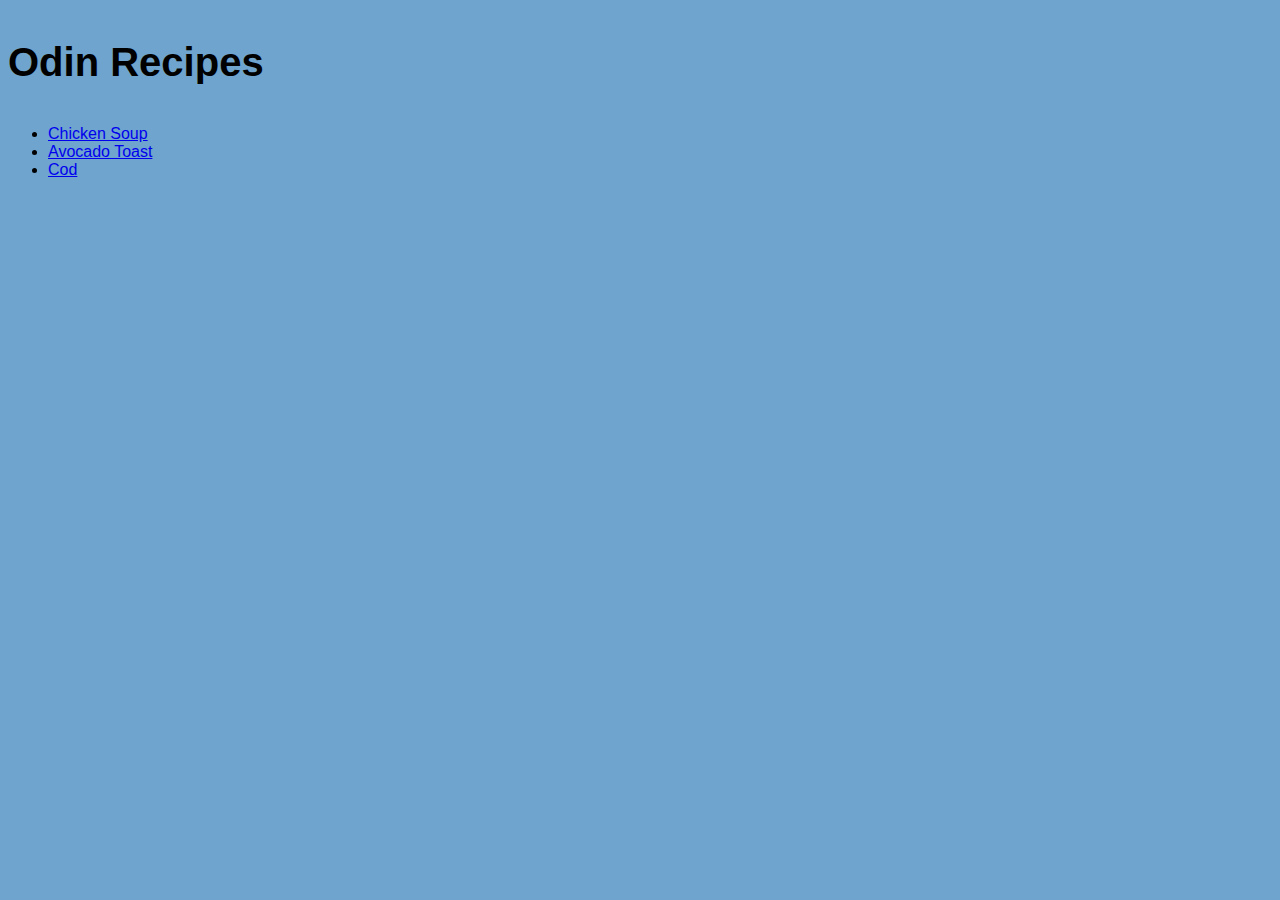
<file: index.html>
<!DOCTYPE html>
<html lang="en">
<head>
    <meta charset="UTF-8">
    <meta name="viewport" content="width=device-width, initial-scale=1.0">
    <link rel="stylesheet" href="styles.css">
    <title>Odin Recipes | Homepage</title>
</head>
<body>
    <p class="page-title">Odin Recipes</p>
    <ul>
        <li><a href="recipes/chicken-soup.html">Chicken Soup</a></li>
        <li><a href="recipes/avocado-toast-boiled-egg.html">Avocado Toast</a></li>
        <li><a href="recipes/cod-asparagus.html">Cod</a></li>
    </ul>
</body>
</html>
</file>
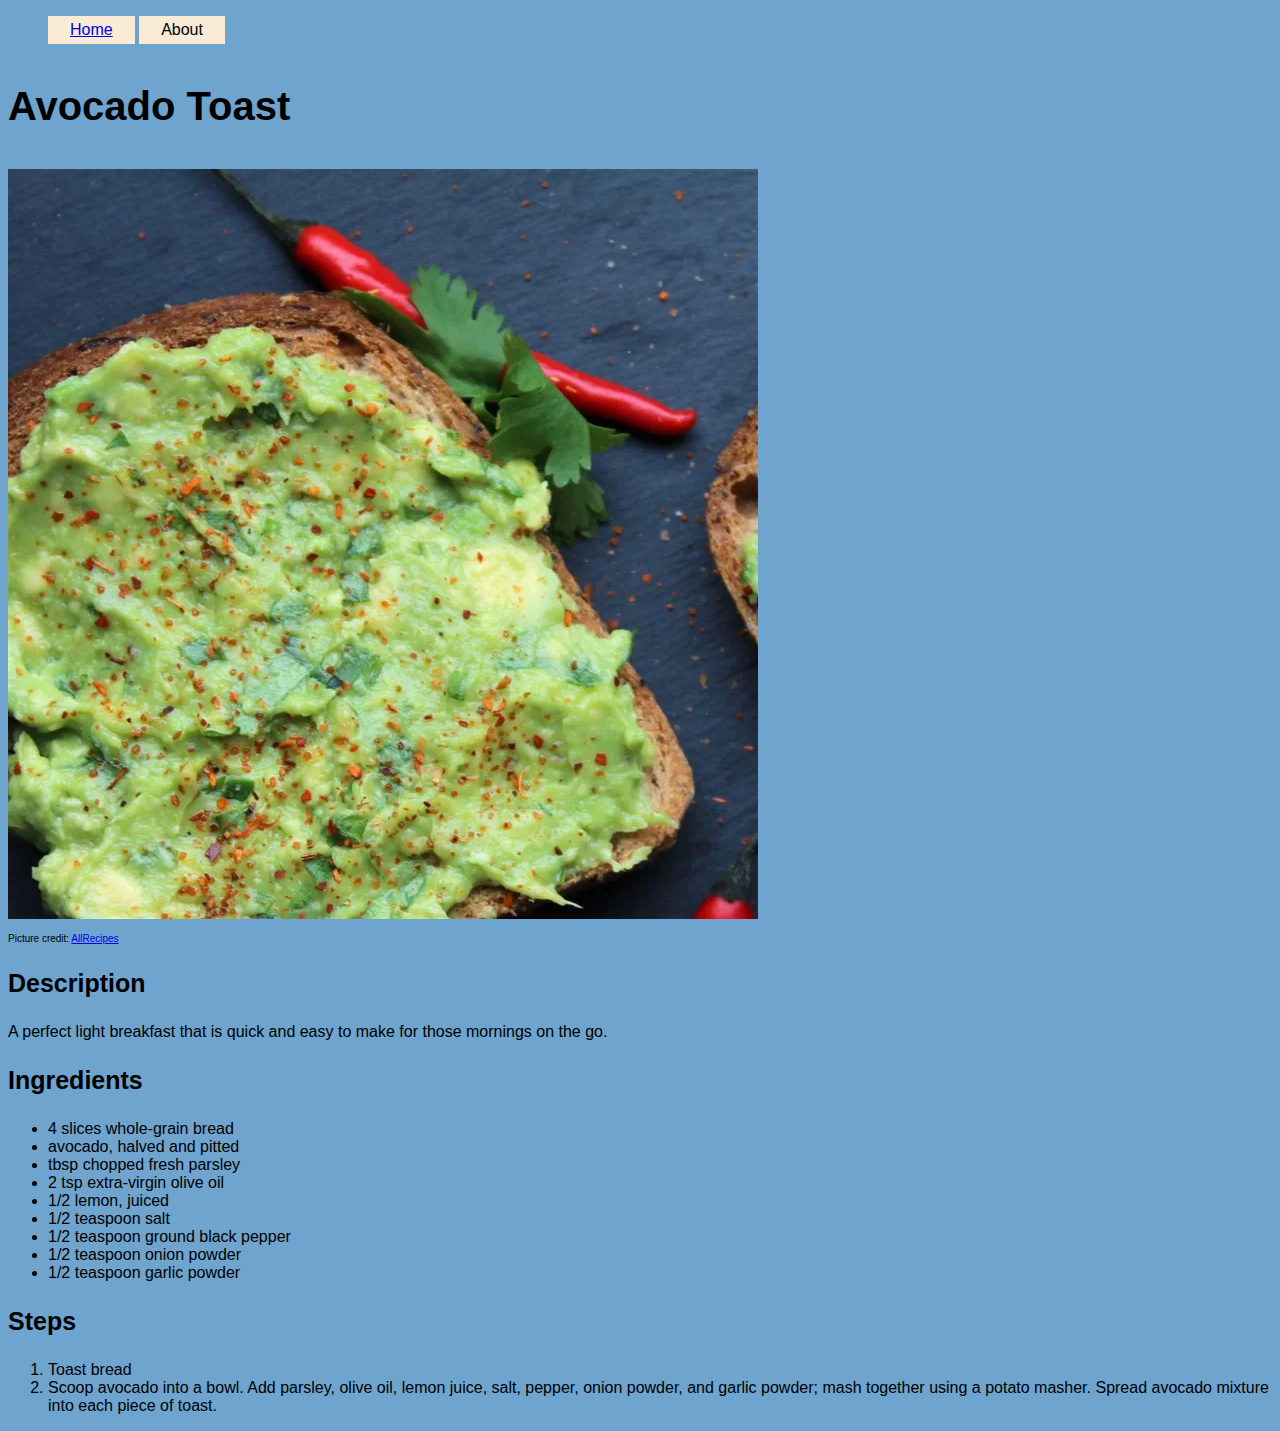
<file: recipes/avocado-toast-boiled-egg.html>
<!DOCTYPE html>
<html lang="en">
<head>
    <meta charset="UTF-8">
    <meta name="viewport" content="width=device-width, initial-scale=1.0">
    <link rel="stylesheet" href="../styles.css">
    <title>Avocado Toast Recipe</title>
</head>
<body>
    <div class="navigation-menu">
        <ul class="navigation-menu-list">
            <li class="nav-list-item"><a href="../index.html">Home</a></li>
            <li class="nav-list-item">About</li>
        </ul>
    </div>
    
    <p class="page-title">Avocado Toast</p>
    <img src="../images/avocado-toast.webp">
    <p class="picture-credit">Picture credit: <a href="https://www.allrecipes.com/recipe/246803/avocado-toast-vegan/" target="_blank" rel="noopener noreferrer">AllRecipes</a></p>
    <p class="section-title">Description</p>
    <p>A perfect light breakfast that is quick and easy to make for those mornings on the go.</p>
    <p class="section-title">Ingredients</p>
    <ul>
        <li>4 slices whole-grain bread</li>
        <li>avocado, halved and pitted</li>
        <li>tbsp chopped fresh parsley</li>
        <li>2 tsp extra-virgin olive oil</li>
        <li>1/2 lemon, juiced</li>
        <li>1/2 teaspoon salt</li>
        <li>1/2 teaspoon ground black pepper</li>
        <li>1/2 teaspoon onion powder</li>
        <li>1/2 teaspoon garlic powder</li>
    </ul>
    <p class="section-title">Steps</p>
    <ol>
        <li>Toast bread</li>
        <li>Scoop avocado into a bowl. Add parsley, olive oil, lemon juice, salt, pepper, onion powder, and garlic powder; mash together using a potato masher. Spread avocado mixture into each piece of toast. </li>
    </ol>
</body>
</html>
</file>
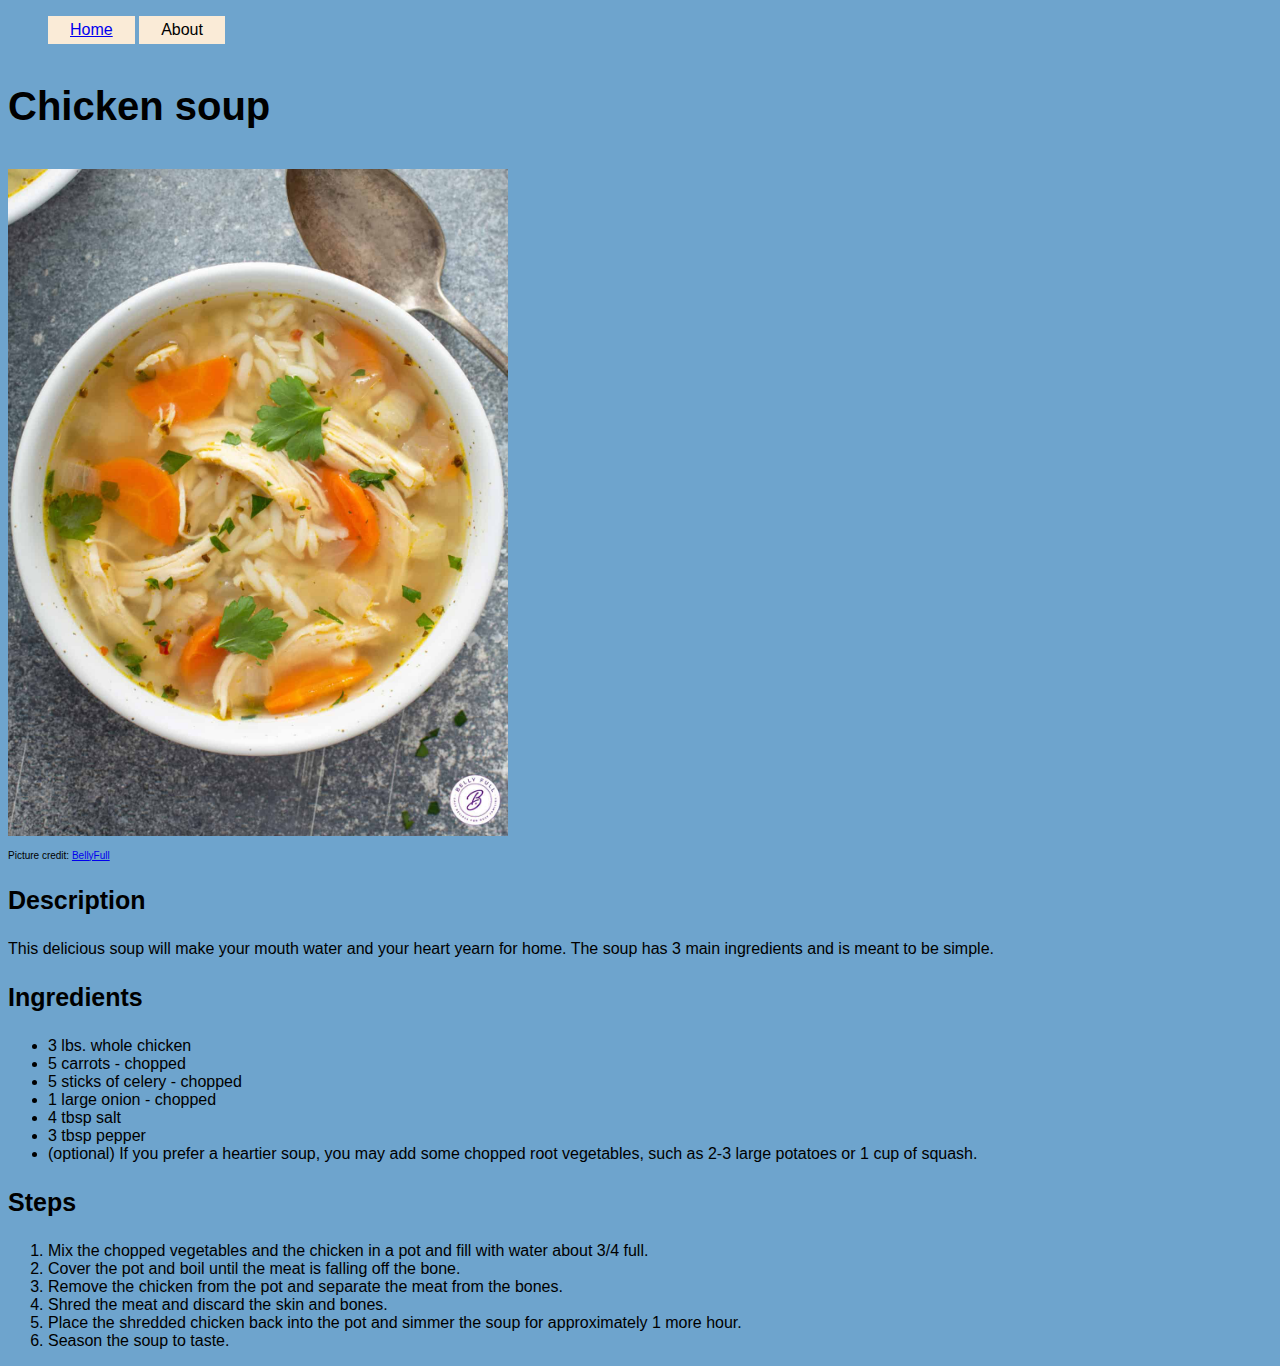
<file: recipes/chicken-soup.html>
<!DOCTYPE html>
<html lang="en">
<head>
    <meta charset="UTF-8">
    <meta name="viewport" content="width=device-width, initial-scale=1.0">
    <link rel="stylesheet" href="../styles.css">
    <title>Chicken Soup Recipe</title>
</head>
<body>
    <div class="navigation-menu">
        <ul class="navigation-menu-list">
            <li class="nav-list-item"><a href="../index.html">Home</a></li>
            <li class="nav-list-item">About</li>
        </ul>
    </div>

    <p class="page-title">Chicken soup</p>
    <img src="../images/Chicken-Soup-finished.jpg" alt="Chicken Soup" width="500">
    <p class="picture-credit">Picture credit: <a href="https://bellyfull.net/chicken-and-rice-soup/" target="_blank" rel="noopener noreferrer">BellyFull</a></p>
    <p class="section-title">Description</p>
    <p>This delicious soup will make your mouth water and your heart yearn for home. The soup has 3 main ingredients and is meant to be simple.</p>
    <p class="section-title">Ingredients</p>
    <ul>
        <li>3 lbs. whole chicken</li>
        <li>5 carrots - chopped</li>
        <li>5 sticks of celery - chopped</li>
        <li>1 large onion - chopped</li>
        <li>4 tbsp salt</li>
        <li>3 tbsp pepper</li>
        <li>(optional) If you prefer a heartier soup, you may add some chopped root vegetables, such as 2-3 large potatoes or 1 cup of squash.</li>
    </ul>
    <p class="section-title">Steps</p>
    <ol>
        <li>Mix the chopped vegetables and the chicken in a pot and fill with water about 3/4 full.</li>
        <li>Cover the pot and boil until the meat is falling off the bone.</li>
        <li>Remove the chicken from the pot and separate the meat from the bones.</li>
        <li>Shred the meat and discard the skin and bones.</li>
        <li>Place the shredded chicken back into the pot and simmer the soup for approximately 1 more hour.</li>
        <li>Season the soup to taste.</li>
    </ol>
</body>
</html>
</file>
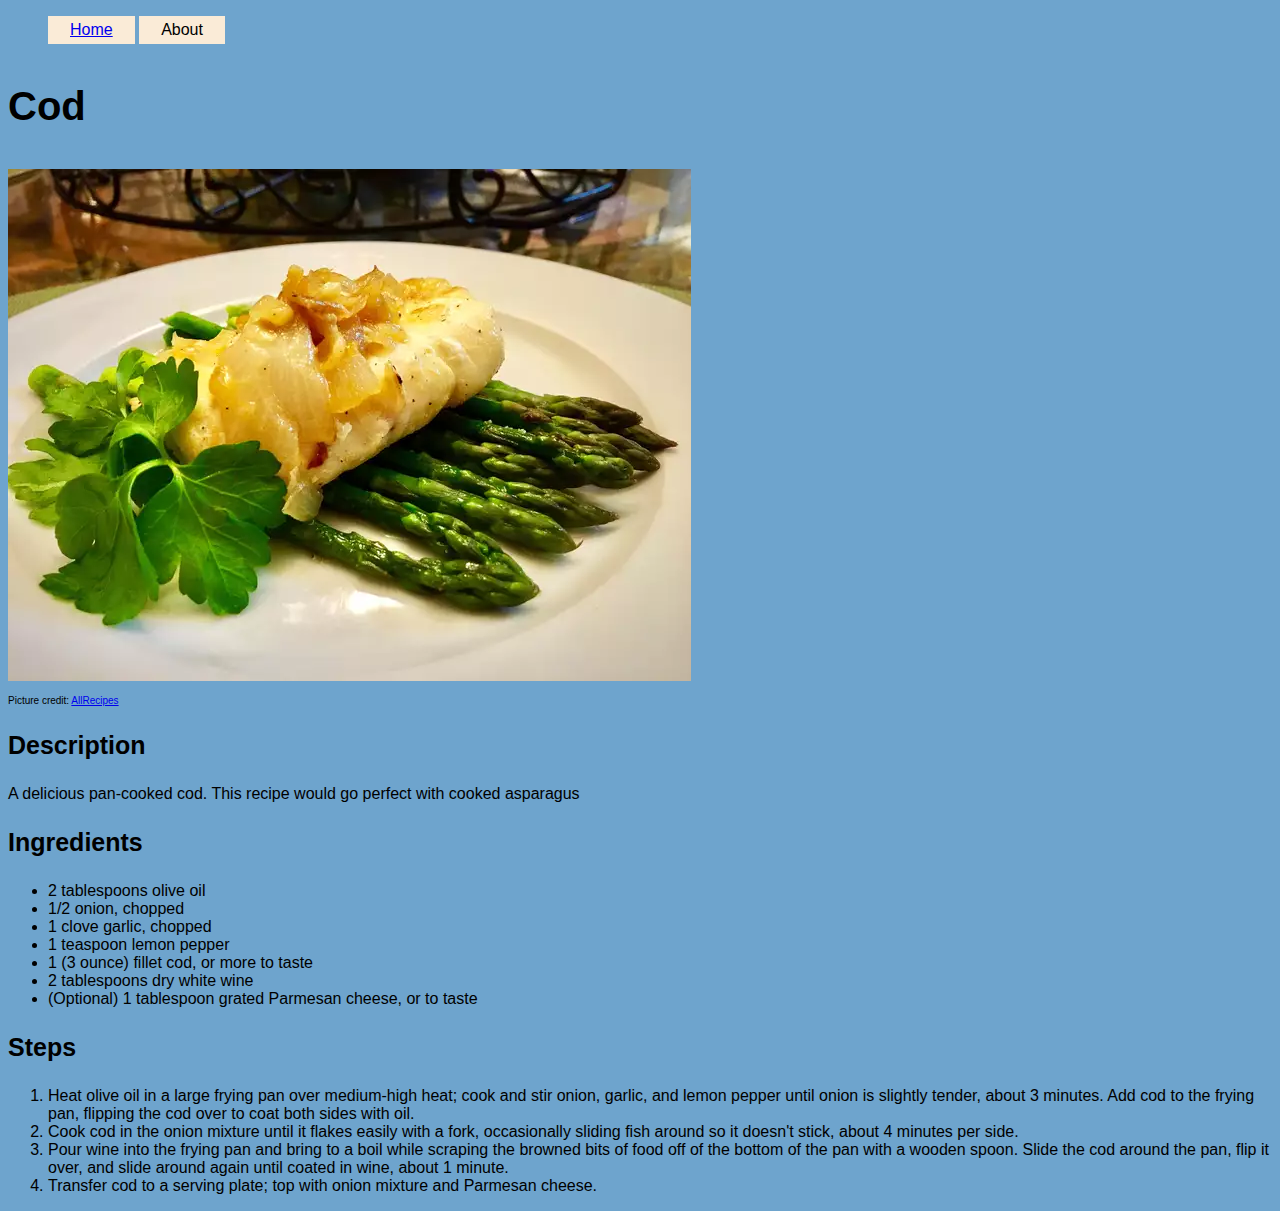
<file: recipes/cod-asparagus.html>
<!DOCTYPE html>
<html lang="en">
<head>
    <meta charset="UTF-8">
    <meta name="viewport" content="width=device-width, initial-scale=1.0">
    <link rel="stylesheet" href="../styles.css">
    <title>Cod Recipe</title>
</head>
<body>
    <div class="navigation-menu">
        <ul class="navigation-menu-list">
            <li class="nav-list-item"><a href="../index.html">Home</a></li>
            <li class="nav-list-item">About</li>
        </ul>
    </div>
    
    <p class="page-title">Cod</p>
    <img src="../images/cod.webp">
    <p class="picture-credit">Picture credit: <a href="https://www.allrecipes.com/recipe/239283/oh-cod/" target="_blank" rel="noopener noreferrer">AllRecipes</a></p>
    <p class="section-title">Description</p>
    <p>A delicious pan-cooked cod. This recipe would go perfect with cooked asparagus</p>
    <p class="section-title">Ingredients</p>
    <ul>
        <li>2 tablespoons olive oil</li>
        <li>1/2 onion, chopped</li>
        <li>1 clove garlic, chopped</li>
        <li>1 teaspoon lemon pepper</li>
        <li>1 (3 ounce) fillet cod, or more to taste</li>
        <li>2 tablespoons dry white wine</li>
        <li>(Optional) 1 tablespoon grated Parmesan cheese, or to taste </li>
    </ul>
    <p class="section-title">Steps</p>
    <ol>
        <li> Heat olive oil in a large frying pan over medium-high heat; cook and stir onion, garlic, and lemon pepper until onion is slightly tender, about 3 minutes. Add cod to the frying pan, flipping the cod over to coat both sides with oil.</li>
        <li>Cook cod in the onion mixture until it flakes easily with a fork, occasionally sliding fish around so it doesn't stick, about 4 minutes per side.</li>
        <li>Pour wine into the frying pan and bring to a boil while scraping the browned bits of food off of the bottom of the pan with a wooden spoon. Slide the cod around the pan, flip it over, and slide around again until coated in wine, about 1 minute.</li>
        <li>Transfer cod to a serving plate; top with onion mixture and Parmesan cheese.</li>
    </ol>
</body>
</html>
</file>
<file: styles.css>
body {
    font-family: Arial, Verdana, sans-serif;
    background-color: #6ea4cd;
}

.navigation-menu-list {
    list-style-type: none;
}

.nav-list-item {
    display: inline-block;
    background-color: antiquewhite;
    padding: 5px 22px;
}

.page-title,
.section-title {
    font-weight: 800;
}

.page-title {
    font-size: 40px;
}

.section-title {
    font-size: 25px;
}

.picture-credit {
    font-size: 10px;
}
</file>
